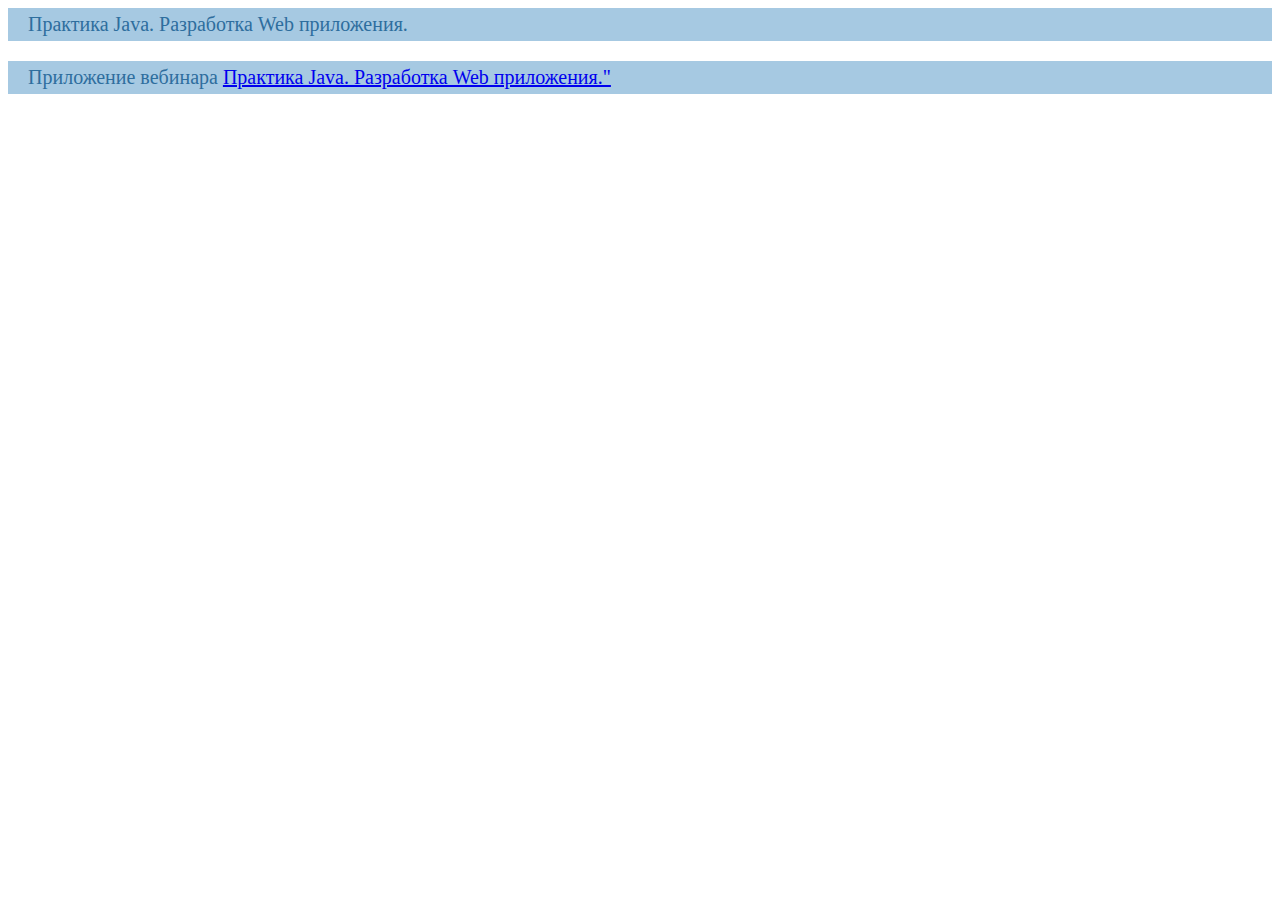
<file: web/index.html>
<!DOCTYPE html>
<html>
<head>
    <meta charset="UTF-8">
    <link rel="stylesheet" href="css/style.css">

    <title>Практика Java. Разработка Web приложения.</title>
</head>
<body>
<header>Практика Java. Разработка Web приложения.</header>
<footer>Приложение вебинара <a href="http://javawebinar.ru/basejava/" target="_blank">Практика Java. Разработка Web
    приложения."</a></footer>
</body>
</html>
</file>
<file: web/css/style.css>
header {
    background: none repeat scroll 0 0 #A6C9E2;
    color: #2E6E9E;
    font-size: 20px;
    padding: 5px 20px;
}

footer {
    background: none repeat scroll 0 0 #A6C9E2;
    color: #2E6E9E;
    font-size: 20px;
    padding: 5px 20px;
    margin: 20px 0;
}

dl {
    background: none repeat scroll 0 0 #FAFAFA;
    margin: 8px 0;
    padding: 0;
}

dt {
    display: inline-block;
    width: 170px;
}

dd {
    display: inline-block;
    margin-left: 8px;
    vertical-align: top;
}

h3 {
    margin: 15px 0 5px;
}
</file>
